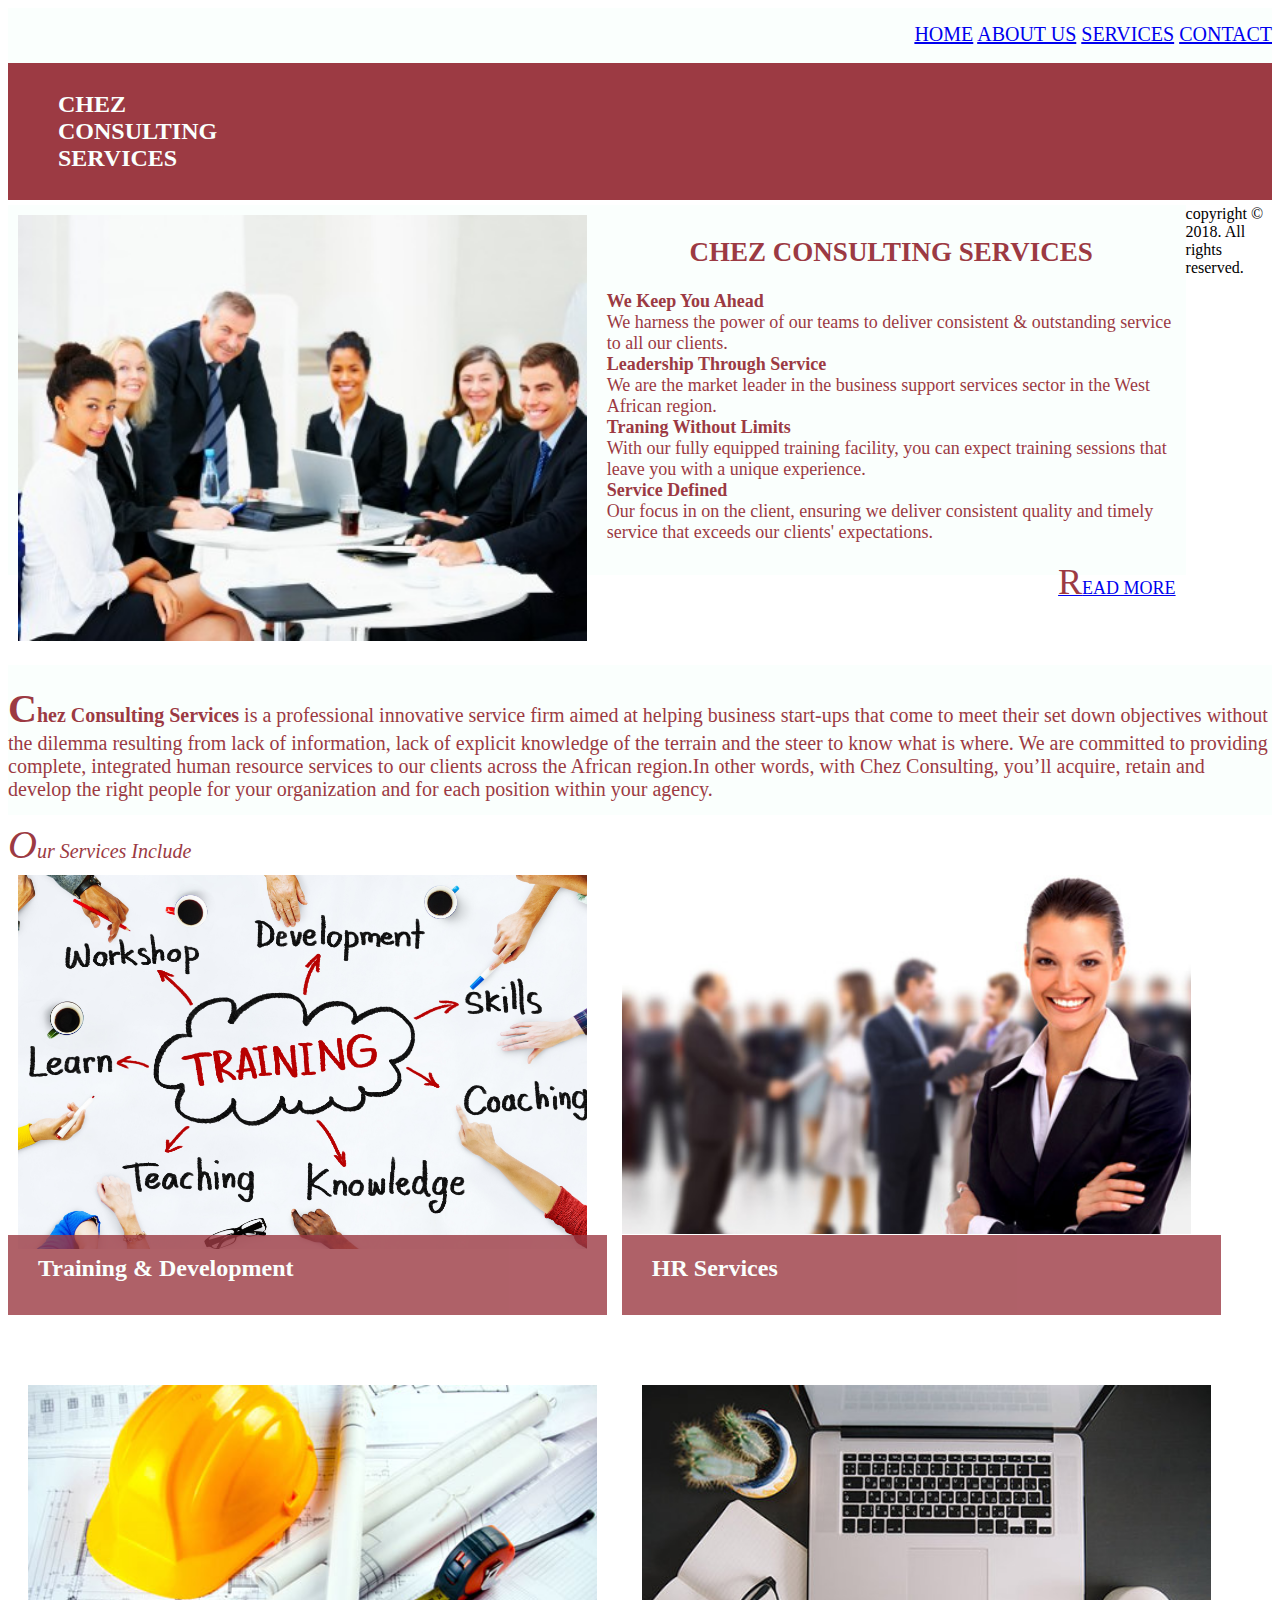
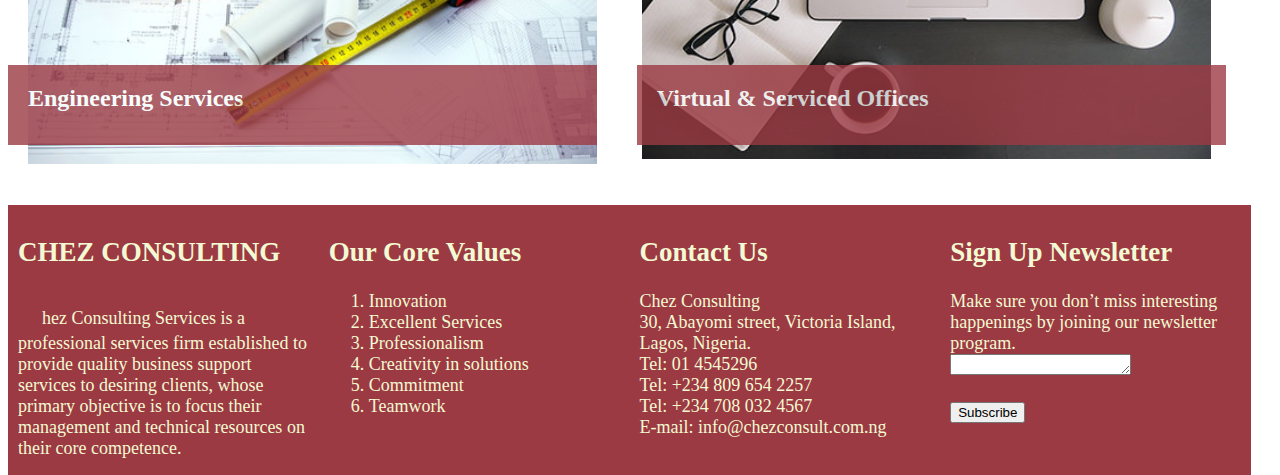
<file: index.html>
<!DOCTYPE html>
<html>
<head>
	<title> HOME </title>
	<link rel="stylesheet" type="text/css" href="css/externalcss.css">
</head>
<body>

<div id="menu">

    <a href="index.html"> HOME</a>
	<a href="aboutus.html"> ABOUT US</a>
	<a href="services.html"> SERVICES</a>
	<a href="contact.html"> CONTACT</a>
	

</div>


  <div id="company">
  	<h2> CHEZ<br>CONSULTING<br>SERVICES</h2>
  	
  </div>

<div class="chez">
    <img src="images/cover.jpg" style="width:100%">	

 <p class="clearleft"></p>
</div>

<div class="chez">
	<h2 style="text-align:center">CHEZ CONSULTING SERVICES</h2>
	<b>We Keep You Ahead</b> <br>
We harness the power of our teams to deliver consistent
& outstanding service to all our clients.<br>

<b> Leadership Through Service</b> <br>
 We are the market leader in the business
  support services sector in the  West African region.<br>

   <b>Traning Without Limits</b> <br>
   With our fully equipped training facility, you can expect training sessions that leave you with a unique experience.<br> 
   <b>Service Defined</b> <br>
  Our focus in on the client, ensuring we deliver consistent quality and timely service that exceeds our clients' expectations.
  <p align="right"> <a href="aboutus.html">READ MORE</a></p>

</div>


<div id="aboutchez">
	<p>
	<!-- <h2>Chez Consulting Services</h2> -->
	<b>Chez Consulting Services</b> is a professional  innovative service firm aimed at helping  business start-ups that come to meet their set down objectives without the dilemma resulting from lack of information, lack of explicit knowledge of the terrain and the steer to know what is where.
	We are committed to providing complete, integrated human resource services to our clients across the African region.In other words, with Chez Consulting, you’ll acquire, retain and develop the right people for your organization and for each position within your agency.<br>
	<p><i>Our Services Include</i></p>
</p>	
 
</div>


<div class="div1">
	  <img src="images/training.jpg" style="width:100%">

	 <p class="clearleft"></p>
</div>

<div class="div1">
	  <img src="images/hr.jpg" style="width:100%">
</div>

<div class="bannertext">
	<h2>Training & Development<h2>

	<p class="clearleft"></p>
</div>
<div class="bannertext">
	
	<h2>HR Services <h2>
</div>

<div class="div2">
	<img src="images/engineer7.jpg" style="width:100%">
  <p class="clearleft"> </p>
</div>

<div class="div2">
	<img src="images/virtual2.jpg" style="width:100%">

</div>
	
	<div class="bannertext2">

		<h2>Engineering Services</h2>
       <p class="clearleft"> </p>
	</div>
        

	<div class="bannertext2">

     <h2>Virtual & Serviced Offices	<h2>	

	</div>

 <div class="bottom">
 	
 	<div class="divB">

 		<h2>CHEZ CONSULTING</h2>

 		<p>
 			Chez Consulting Services is a professional services firm established to provide quality business support services to desiring clients, whose primary objective is to focus their management and technical resources on their core competence.


 		</p>


 		
 		<p class="clearleft"></p>
 	</div>
 	<div class="divB">
       
      <h2> Our Core Values</h2>

     <ol> 	
     <li> Innovation</li>
     <li> Excellent Services</li>
     <li> Professionalism</li>
     <li> Creativity in solutions</li>
     <li> Commitment</li>
     <li> Teamwork</li>
  </ol>

 	</div>
 	
 	<div class="divB">

        <h2>Contact Us</h2>

        Chez Consulting <br>
      30, Abayomi street, Victoria Island,<br> 
      Lagos, Nigeria.<br> 
      Tel: 01 4545296 <br>
      Tel: +234 809 654 2257 <br>
      Tel: +234 708 032 4567 <br>
      E-mail: info@chezconsult.com.ng
 		
 	</div>

 	<div class="divB">

 		<h2>Sign Up Newsletter</h2>
      Make sure you don’t miss interesting happenings
      by joining our newsletter program.<br>

      <textarea cols="20" rows="1" name="message" id="message"> </textarea>
				<br> </br> 
		<input type="submit" name="submit" id="submit" value="Subscribe"/> 
		
			 
 		
 	</div>

  

 </div>

copyright &copy; 2018. All rights reserved.

	
</div>
</body>
</html>
</file>
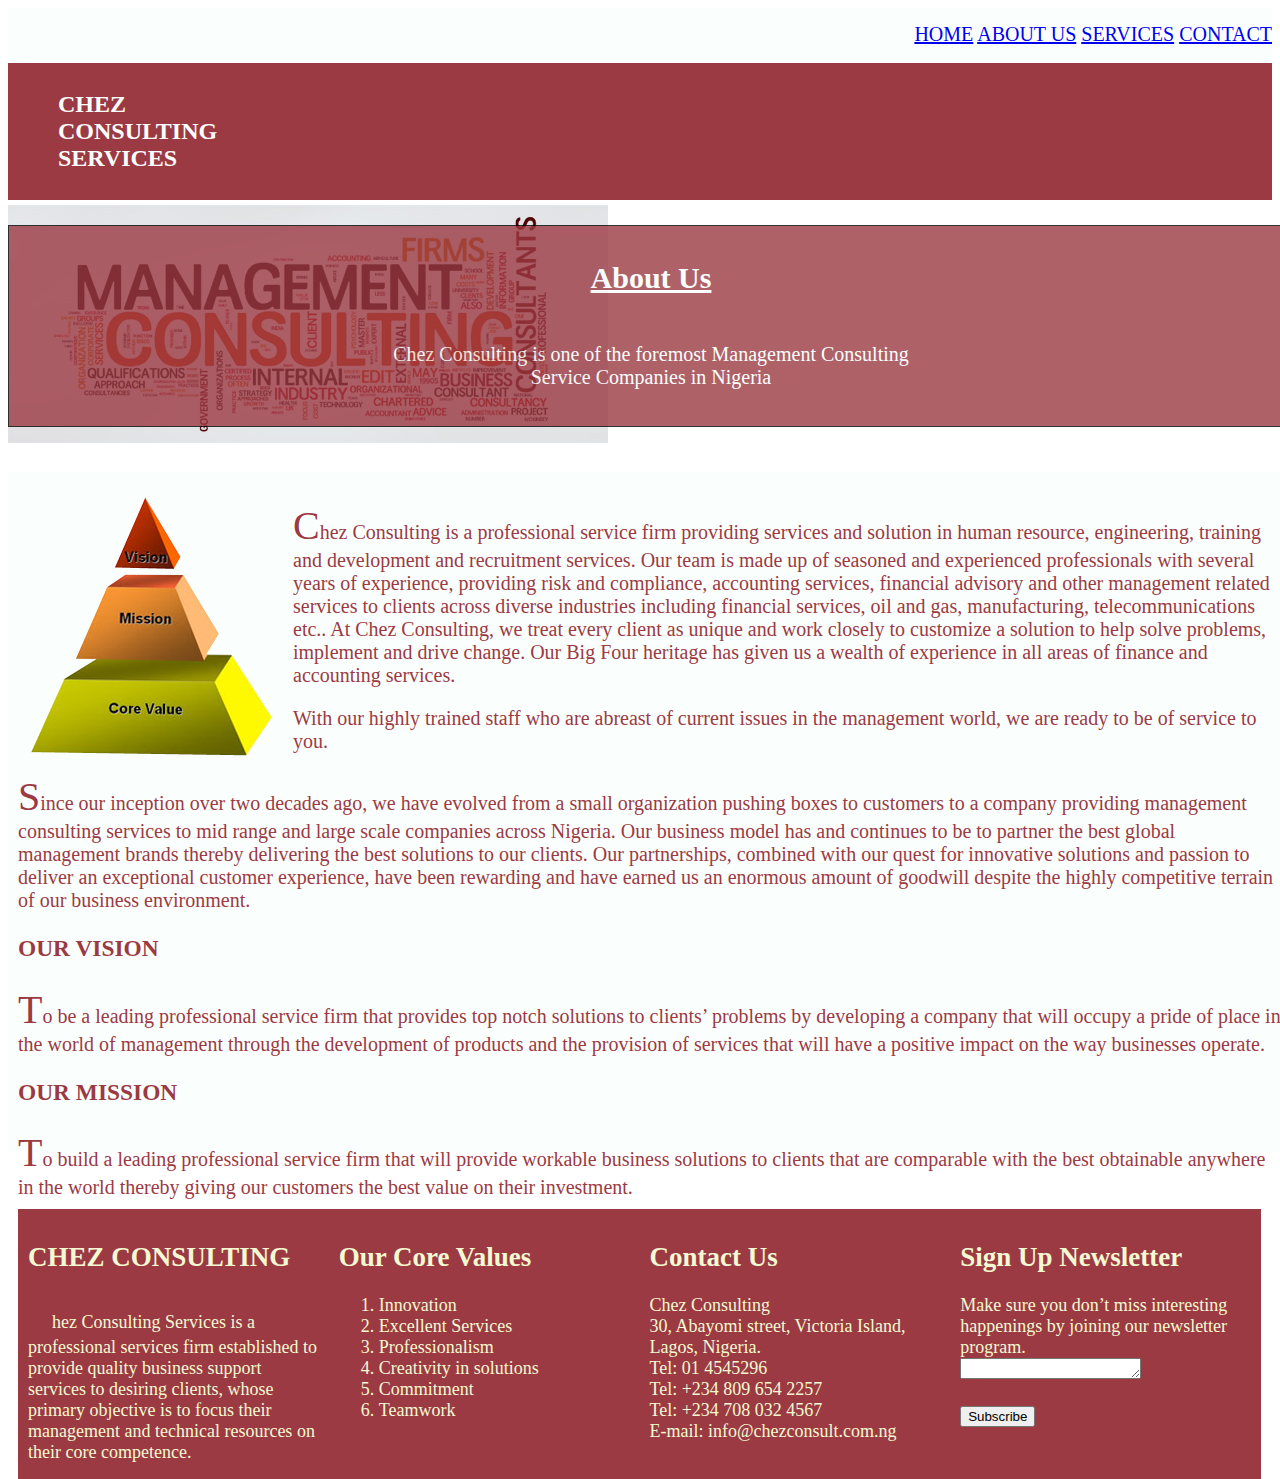
<file: aboutus.html>
<!DOCTYPE html>
<html>
<head>
	<title> ABOUT US</title>
	<link rel="stylesheet" type="text/css" href="css/externalcss.css">
</head>
<body>


<div id="menu">

	<a href="index.html"> HOME</a>
	<a href="aboutus.html"> ABOUT US</a>
	<a href="services.html"> SERVICES</a>
	<a href="contact.html"> CONTACT</a>
	
</div>

 <div id="company">
  	<h2> CHEZ<br>CONSULTING<br>SERVICES</h2>
  	
  </div>

  

  <div class="about">

  	 <img src="images/ab6.jpg">

  </div>


<div class="abouttext">

	<u><h2>About Us</h2> <br> </u>
Chez Consulting is one of the foremost Management Consulting <br>
       Service Companies in Nigeria
	

</div>

<div class="content">

	<img src="images/vision2.png" class="imagebox">

	<p>Chez Consulting is a professional service firm providing services and solution in human resource, engineering, training and development and recruitment services. Our team is made up of seasoned and experienced professionals with several years of experience, providing risk and compliance, accounting services, financial advisory and other management related services to clients across diverse industries including financial services, oil and gas, manufacturing, telecommunications etc..
At Chez Consulting, we treat every client as unique and work closely to customize a solution to help solve problems, implement and drive change. Our Big Four heritage has given us a wealth of experience in all areas of finance and accounting services.</p>
With our highly trained staff who are abreast of current issues in the management world, we are ready to be of service to you.
<p>Since our inception over two decades ago, we have evolved from a small organization pushing boxes to customers to a company providing management consulting services to mid range and large scale companies across Nigeria. Our business model has and continues to be to partner the best global management brands thereby delivering the best solutions to our clients.
Our partnerships, combined with our quest for innovative solutions and passion to deliver an exceptional customer experience, have been rewarding and have earned us an enormous amount of goodwill despite the highly competitive terrain of our business environment. </p>

   <h3> OUR VISION </h3>
   <p>
   	
To be a leading professional service firm that provides top notch solutions to clients’ problems by developing a company that will occupy a pride of place in the world of management through the development of products and the provision of services that will have a positive impact on the way businesses operate.

   </p>

   <h3> OUR MISSION</h3>
<p>

To build a leading professional service firm that will provide workable business  solutions to clients 
that are comparable with the best obtainable anywhere in the world thereby giving our customers the best value on their investment.</p> 

<div class="bottom">
 	
 	<div class="divB">

 		<h2>CHEZ CONSULTING</h2>

 		<p>
 			Chez Consulting Services is a professional services firm established to provide quality business support services to desiring clients, whose primary objective is to focus their management and technical resources on their core competence.


 		</p>


 		
 		<p class="clearleft"></p>
 	</div>
 	<div class="divB">
       
      <h2> Our Core Values</h2>

     <ol> 	
     <li> Innovation</li>
     <li> Excellent Services</li>
     <li> Professionalism</li>
     <li> Creativity in solutions</li>
     <li> Commitment</li>
     <li> Teamwork</li>
  </ol>

 	</div>
 	
 	<div class="divB">

        <h2>Contact Us</h2>

        Chez Consulting <br>
      30, Abayomi street, Victoria Island,<br> 
      Lagos, Nigeria.<br> 
      Tel: 01 4545296 <br>
      Tel: +234 809 654 2257 <br>
      Tel: +234 708 032 4567 <br>
      E-mail: info@chezconsult.com.ng
 		
 	</div>

 	<div class="divB">

 		<h2>Sign Up Newsletter</h2>
      Make sure you don’t miss interesting happenings
      by joining our newsletter program.<br>

      <textarea cols="20" rows="1" name="message" id="message"> </textarea>
				<br> </br> 
		<input type="submit" name="submit" id="submit" value="Subscribe"/> 
		
			 
 		
 	</div>




	


</body>
</html>
</file>
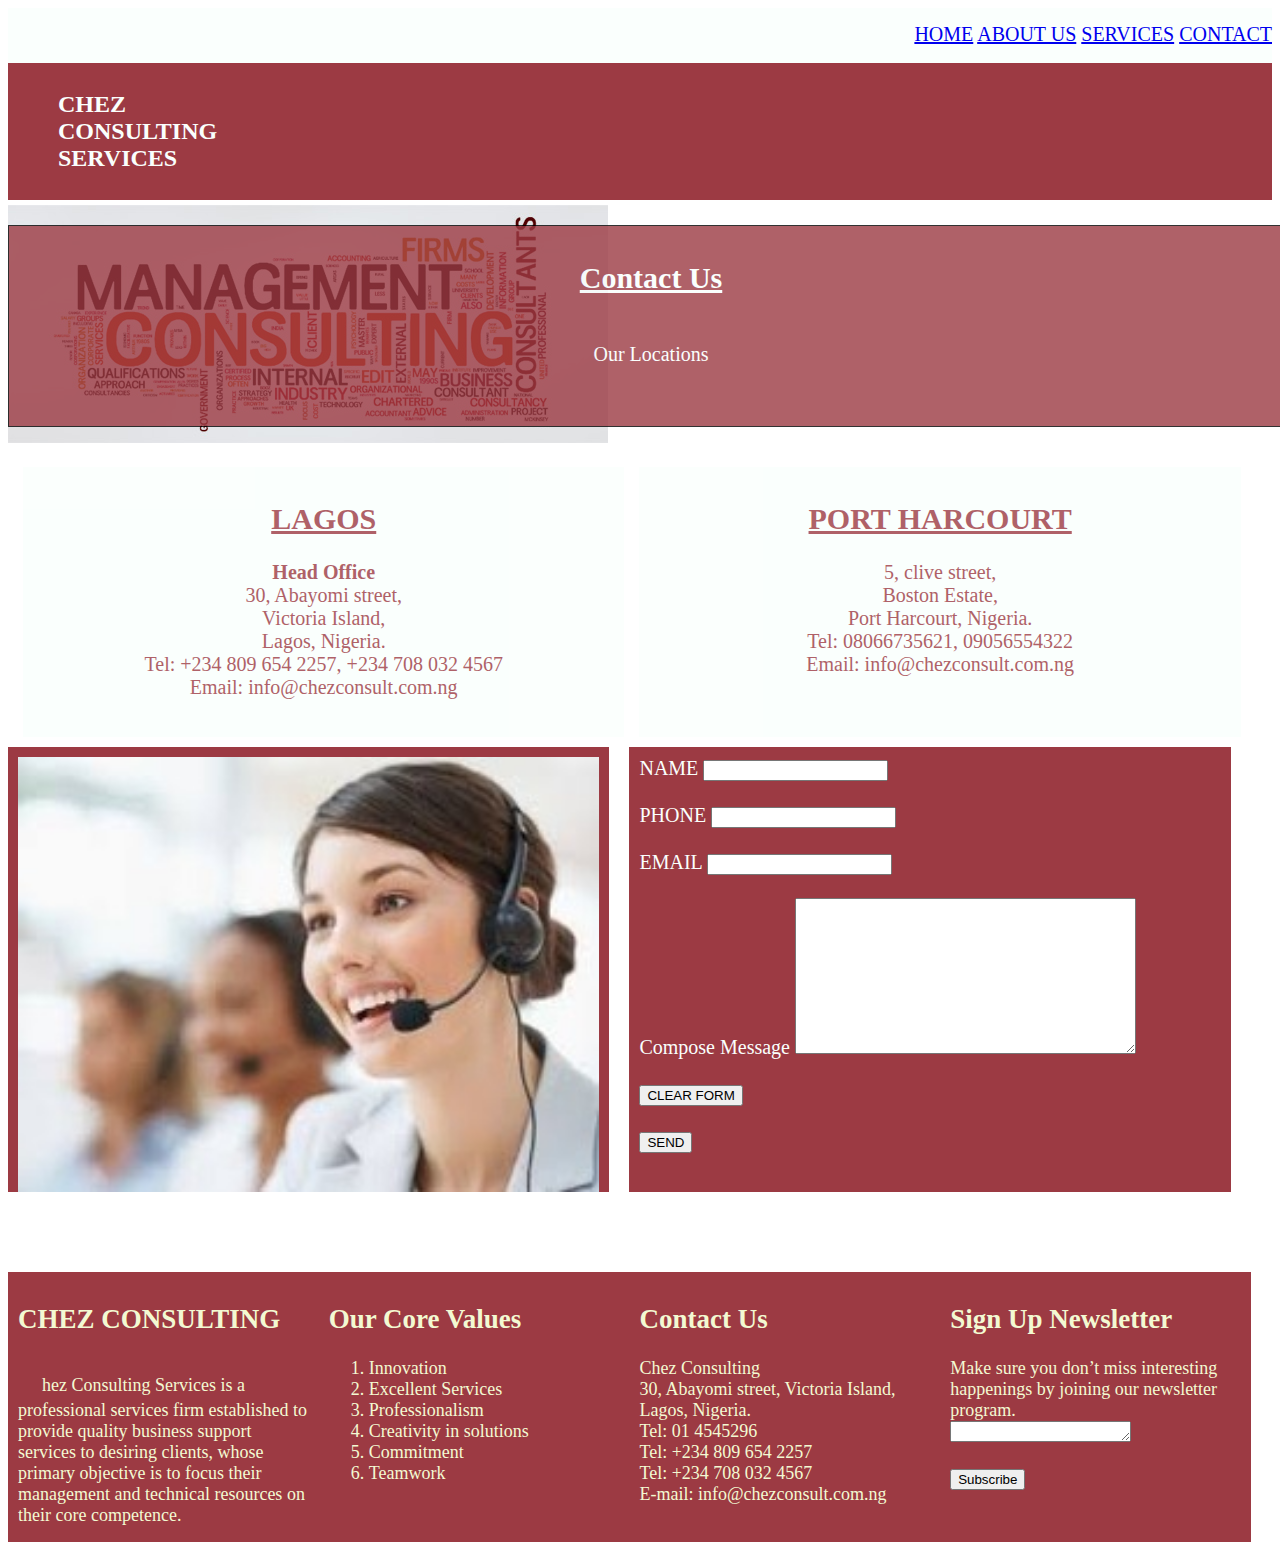
<file: contact.html>
<!DOCTYPE html>
<html>
<head>
	<title> CONTACT US</title>

	<link rel="stylesheet" type="text/css" href="css/externalcss.css">
</head>
<body>

<div id="menu">

	<a href="index.html"> HOME</a>
	<a href="aboutus.html"> ABOUT US</a>
	<a href="services.html"> SERVICES</a>
	<a href="contact.html"> CONTACT</a>
	

</div>

 <div id="company">
  	<h2> CHEZ<br>CONSULTING<br>SERVICES</h2>
  	
  </div>

  <div class="contact">

  	 <img src="images/ab6.jpg">

  </div>

  <div class="contacttext">

	<u><h2>Contact Us</h2> <br> </u>
                Our Locations 
       
	</div>

<div class="div3">
	  <u> <h2>LAGOS</h2></u>
	  
	    <b> Head Office</b> <br>
	    30, Abayomi street,<br> 
	    Victoria Island,<br> 
          Lagos, Nigeria. <br>

        Tel: +234 809 654 2257, +234 708 032 4567 <br>
              
         Email: info@chezconsult.com.ng
 		

        
      <p class="clearleft"></p>  
</div>
  
  

<div class="div3">
	
      <u> <h2>PORT HARCOURT</h2></u>
	     
	    5, clive street,<br> 
	    Boston Estate,<br> 
          Port Harcourt, Nigeria.<br>

          Tel: 08066735621, 09056554322 <br>
       Email: info@chezconsult.com.ng
        
</div>

<div class="div4">
	
    <img src="images/customer.jpg" style="width:100%">

</div>

<div class="div4">
   <label> NAME </label>
              <input type="text" name="name" id="name"/>
               <br> </br>

  <label> PHONE </label>
              <input type="text" name="number" id="number"/>
               <br> </br>  

  <label> EMAIL </label>
              <input type="text" name="email" id="email"/>
               <br> </br>                      
			   
  <label> Compose Message </label>
			     <textarea   cols="40" rows="10"  name="message" id="message"> </textarea>
				<br> </br> 	

  <input type="reset" name="reset" id="reset" value="CLEAR FORM" />
			   <br> </br>
			   
  <input type="submit" name="submit" id="submit" value="SEND"/> 
					   
     
</div>

<div class="bottom">
 	
 	<div class="divB">

 		<h2>CHEZ CONSULTING</h2>

 		<p>
 			Chez Consulting Services is a professional services firm established to provide quality business support services to desiring clients, whose primary objective is to focus their management and technical resources on their core competence.


 		</p>


 		
 		<p class="clearleft"></p>
 	</div>
 	<div class="divB">
       
      <h2> Our Core Values</h2>

     <ol> 	
     <li> Innovation</li>
     <li> Excellent Services</li>
     <li> Professionalism</li>
     <li> Creativity in solutions</li>
     <li> Commitment</li>
     <li> Teamwork</li>
  </ol>

 	</div>
 	
 	<div class="divB">

        <h2>Contact Us</h2>

        Chez Consulting <br>
      30, Abayomi street, Victoria Island,<br> 
      Lagos, Nigeria.<br> 
      Tel: 01 4545296 <br>
      Tel: +234 809 654 2257 <br>
      Tel: +234 708 032 4567 <br>
      E-mail: info@chezconsult.com.ng
 		
 	</div>

 	<div class="divB">

 		<h2>Sign Up Newsletter</h2>
      Make sure you don’t miss interesting happenings
      by joining our newsletter program.<br>

      <textarea cols="20" rows="1" name="message" id="message"> </textarea>
				<br> </br> 
		<input type="submit" name="submit" id="submit" value="Subscribe"/> 
		
			 
 		
 	</div>




</body>
</html>
</file>
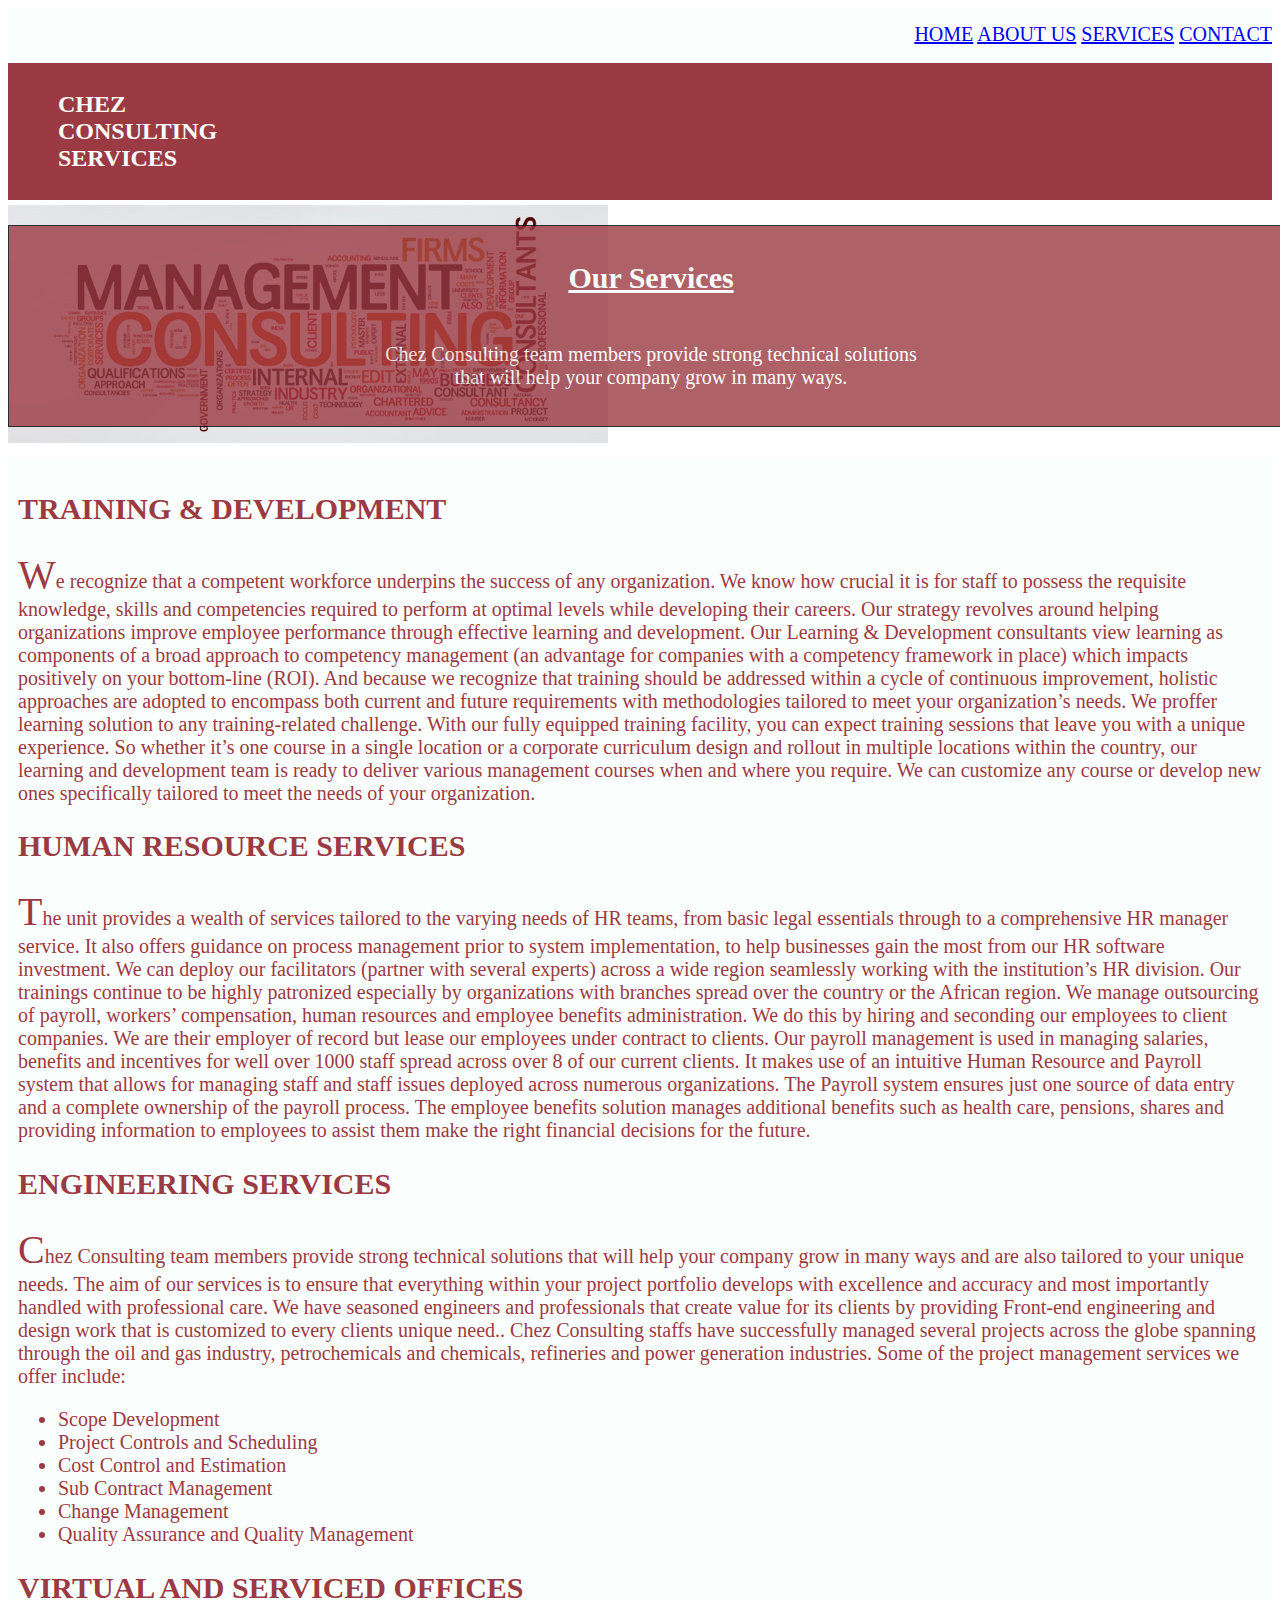
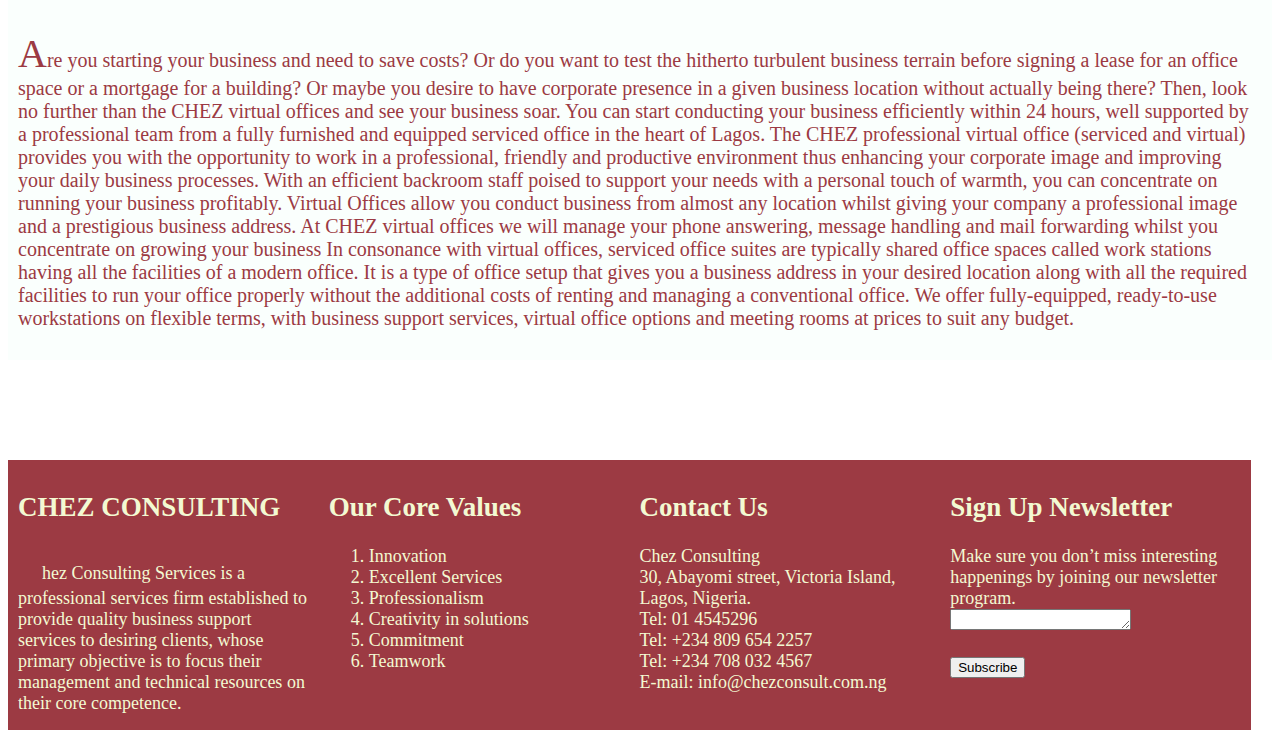
<file: services.html>
<!DOCTYPE html>
<html>
<head>
	<title> SERVICES</title>

	<link rel="stylesheet" type="text/css" href="css/externalcss.css">
</head>
<body>

    <div id="menu">

	<a href="index.html"> HOME</a>
	<a href="aboutus.html"> ABOUT US</a>
	<a href="services.html"> SERVICES</a>
	<a href="contact.html"> CONTACT</a>
	

</div>

 <div id="company">
  	<h2> CHEZ<br>CONSULTING<br>SERVICES</h2>
  	
  </div>

  <div class="services">

  	 <img src="images/ab6.jpg">

  </div>

  <div class="servicestext">

	<u><h2>Our Services</h2> <br> </u>
                Chez Consulting team members provide strong technical solutions<br>
                 that will help your company grow in many ways.
       
	</div>
  
  <div id="div6">
  	<h2>TRAINING & DEVELOPMENT</h2>
  	<p>
  		We recognize that a competent workforce underpins the success of any organization. We know how crucial it is for staff to possess the requisite knowledge, skills and competencies required to perform at optimal levels while developing their careers. Our strategy revolves around helping organizations improve employee performance through effective learning and development.

Our Learning & Development consultants view learning as components of a broad approach to competency management (an advantage for companies with a competency framework in place) which impacts positively on your bottom-line (ROI). And because we recognize that training should be addressed within a cycle of continuous improvement, holistic approaches are adopted to encompass both current and future requirements with methodologies tailored to meet your organization’s needs. We proffer learning solution to any training-related challenge.

With our fully equipped training facility, you can expect training sessions that leave you with a unique experience. So whether it’s one course in a single location or a corporate curriculum design and rollout in multiple locations within the country, our learning and development team is ready to deliver various management courses when and where you require. We can customize any course or develop new ones specifically tailored to meet the needs of your organization.
  	</p>

  	<h2>HUMAN RESOURCE SERVICES</h2>
  	<p>
  		The unit provides a wealth of services tailored to the varying needs of HR teams, from basic legal essentials through to a comprehensive HR manager service. It also offers guidance on process management prior to system implementation, to help businesses gain the most from our HR software investment. We can deploy our facilitators (partner with several experts) across a wide region seamlessly working with the institution’s HR division. Our trainings continue to be highly patronized especially by organizations with branches spread over the country or the African region. We manage outsourcing of payroll, workers’ compensation, human resources and employee benefits administration. We do this by hiring and seconding our employees to client companies. We are their employer of record but lease our employees under contract to clients. Our payroll management is used in managing salaries, benefits and incentives for well over 1000 staff spread across over 8 of our current clients. It makes use of an intuitive Human Resource and Payroll system that allows for managing staff and staff issues deployed across numerous organizations. The Payroll system ensures just one source of data entry and a complete ownership of the payroll process. The employee benefits solution manages additional benefits such as health care, pensions, shares and providing information to employees to assist them make the right financial decisions for the future.

  	</p>

  	<h2> ENGINEERING SERVICES</h2>
  	<p>
  		Chez Consulting team members provide strong technical solutions that will help your company grow in many ways and are also tailored to your unique needs. The aim of our services is to ensure that everything within your project portfolio develops with excellence and accuracy and most importantly handled with professional care.

We have seasoned engineers and professionals that create value for its clients by providing Front-end engineering and design work that is customized to every clients unique need..
Chez Consulting  staffs have successfully managed several projects across the globe spanning through the oil and gas industry, petrochemicals and chemicals, refineries and power generation industries. Some of the project management services we offer include:
 <ul>
	<li> Scope Development</li>
  <li>	Project Controls and Scheduling </li>
  <li>	Cost Control and Estimation </li>
	<li>Sub Contract Management </li>
	 <li>Change Management</li>
<li> Quality Assurance and Quality Management </li>

</ul>

  </p>

    <h2> VIRTUAL AND SERVICED OFFICES</h2>
  <P>
  	Are you starting your business and need to save costs? Or do you want to test the hitherto turbulent business terrain before signing a lease for an office space or a mortgage for a building? Or maybe you desire to have corporate presence in a given business location without actually being there? Then, look no further than the CHEZ virtual offices and see your business soar. You can start conducting your business efficiently within 24 hours, well supported by a professional team from a fully furnished and equipped serviced office in the heart of Lagos.
The CHEZ professional virtual office (serviced and virtual) provides you with the opportunity to work in a professional, friendly and productive environment thus enhancing your corporate image and improving your daily business processes. With an efficient backroom staff poised to support your needs with a personal touch of warmth, you can concentrate on running your business profitably.
Virtual Offices allow you conduct business from almost any location whilst giving your company a professional image and a prestigious business address. At CHEZ virtual offices we will manage your phone answering, message handling and mail forwarding whilst you concentrate on growing your business
In consonance with virtual offices, serviced office suites are typically shared office spaces called work stations having all the facilities of a modern office. It is a type of office setup that gives you a business address in your desired location along with all the required facilities to run your office properly without the additional costs of renting and managing a conventional office. We offer fully-equipped, ready-to-use workstations on flexible terms, with business support services, virtual office options and meeting rooms at prices to suit any budget.

  </P>

  </div>

  <div class="bottom">
 	
 	<div class="divB">

 		<h2>CHEZ CONSULTING</h2>

 		<p>
 			Chez Consulting Services is a professional services firm established to provide quality business support services to desiring clients, whose primary objective is to focus their management and technical resources on their core competence.


 		</p>


 		
 		<p class="clearleft"></p>
 	</div>
 	<div class="divB">
       
      <h2> Our Core Values</h2>

     <ol> 	
     <li> Innovation</li>
     <li> Excellent Services</li>
     <li> Professionalism</li>
     <li> Creativity in solutions</li>
     <li> Commitment</li>
     <li> Teamwork</li>
  </ol>

 	</div>
 	
 	<div class="divB">

        <h2>Contact Us</h2>

        Chez Consulting <br>
      30, Abayomi street, Victoria Island,<br> 
      Lagos, Nigeria.<br> 
      Tel: 01 4545296 <br>
      Tel: +234 809 654 2257 <br>
      Tel: +234 708 032 4567 <br>
      E-mail: info@chezconsult.com.ng
 		
 	</div>

 	<div class="divB">

 		<h2>Sign Up Newsletter</h2>
      Make sure you don’t miss interesting happenings
      by joining our newsletter program.<br>

      <textarea cols="20" rows="1" name="message" id="message"> </textarea>
				<br> </br> 
		<input type="submit" name="submit" id="submit" value="Subscribe"/> 
		
			 
 		
 	</div>



  
</body>
</html>
</file>
<file: css/externalcss.css>
#menu{
	width:auto;
	height:40px;
	text-align:right;
	font-size:20px;
	background-color:#fafffd;
	color:#9c3a43;
	padding-top:15px;
	padding-left:30px;
	margin-right:0px;

}

.chez{
	width: 45%;
	height: 350px;
	float:left;
	padding:10px;
	background-color:#fafffd;
	color:#9c3a43;
	font-size:18px;
}


#aboutchez{
	width:100%;
	height:150px;
	float:left;
	margin-bottom:40px;
	margin-top:90px;
	padding:-60px 10px;
	text-align:left;
	font-size:20px;
	background-color:#fafffd;
	color:#9c3a43;
}


#company{
	background-color:#9c3a43;
	padding:8px 50px;
	color:#fafffd;
	margin-bottom:5px;	
}

.div1{
	width:45%;
	height:350px;
	float:left;
	margin-right:25px;
	padding-left:10px;
	margin-top:20px;
	margin-bottom:80px;


}

.bannertext{
	width:45%;
	height:80px;
	float:left;
	margin-right:15px;
	padding-left:30px;
	position:relative;
	top:-70px;
	background-color:#9c3a43;
	color:#fafffd;
	opacity:0.8;
}	

.div2{
	width:45%;
	height:350px;
	float:left;
	padding-left:10px;
	margin-right:25px;
	margin-left:10px;

}

.bannertext2{
	width:45%;
	height:80px;
	float:left;
	margin-right:40px;
	padding-left:20px;
	position:relative;
	top:-70px;
	background-color:#9c3a43;
	color:#fafffd;
	opacity:0.8;
}

.divB{
	width:23%;
	height:250px;
	float:left;
	padding:10px;
	font-size:18px;
	background-color:#9c3a43;
	color:#f3f9d2;
	margin-top:-10px;
}

.about{
	width:100%;
	height:160px;
	background-color:white;
}

.abouttext{
	width:100%;
	height:180px;
	position:relative;
	border:1px solid black;
	text-align:center;
	background-color:#9c3a43;
	color:#fafffd;
	opacity:0.8;
	font-size:20px;
	top:-140px;
	padding:10px;

}

.content{
	width:100%;
	height:660px;
	background-color:#fafffd;
	margin-top:-95px;
	color:#9c3a43;
	font-size:20px;
	padding:10px;
	margin-bottom: 20px;
}

.imagebox{
	float:left;
}

.contact{
	width:100%;
	height:160px;
	background-color:white;
}

.contacttext{
	width:100%;
	height:180px;
	position:relative;
	border:1px solid black;
	text-align:center;
	background-color:#9c3a43;
	color:#fafffd;
	opacity:0.8;
	font-size:20px;
	top:-140px;
	padding:10px;
}

.div3{
	width:46%;
	height:250px;
	float:left;
	text-align:center;
	background-color:#fafffd;
	color:#9c3a43;
	opacity:0.8;
	font-size:20px;
	padding:10px;
	margin-left:15px;
	position:relative;
	top:-100px;
     
}

.div4{
	width:46%;
	height:425px;
	border:0px solid black;
	float:left;
	padding:10px;
	font-size:20px;
	background-color:#9c3a43;
	color:#fafffd;
	position:relative;
	top:-90px;
	margin-right:20px;
}

.services{
    width:100%;
	height:160px;
	background-color:white;
}

.servicestext{
	width:100%;
	height:180px;
	position:relative;
	border:1px solid black;
	text-align:center;
	background-color:#9c3a43;
	color:#fafffd;
	opacity:0.8;
	font-size:20px;
	top:-140px;
	padding:10px;
}

#div6{
	font-size:20px;
	background-color:#fafffd;
	color:#9c3a43;
	padding:10px;
	position:relative;
	top:-110px;
}

h2:hover{
	text-decoration:none;
   color:white;
   background-color: maroon;
}	

p::first-letter{
   color:#9c3a43;
   font-size:2em;
   text-transform:uppercase;
}
</file>
